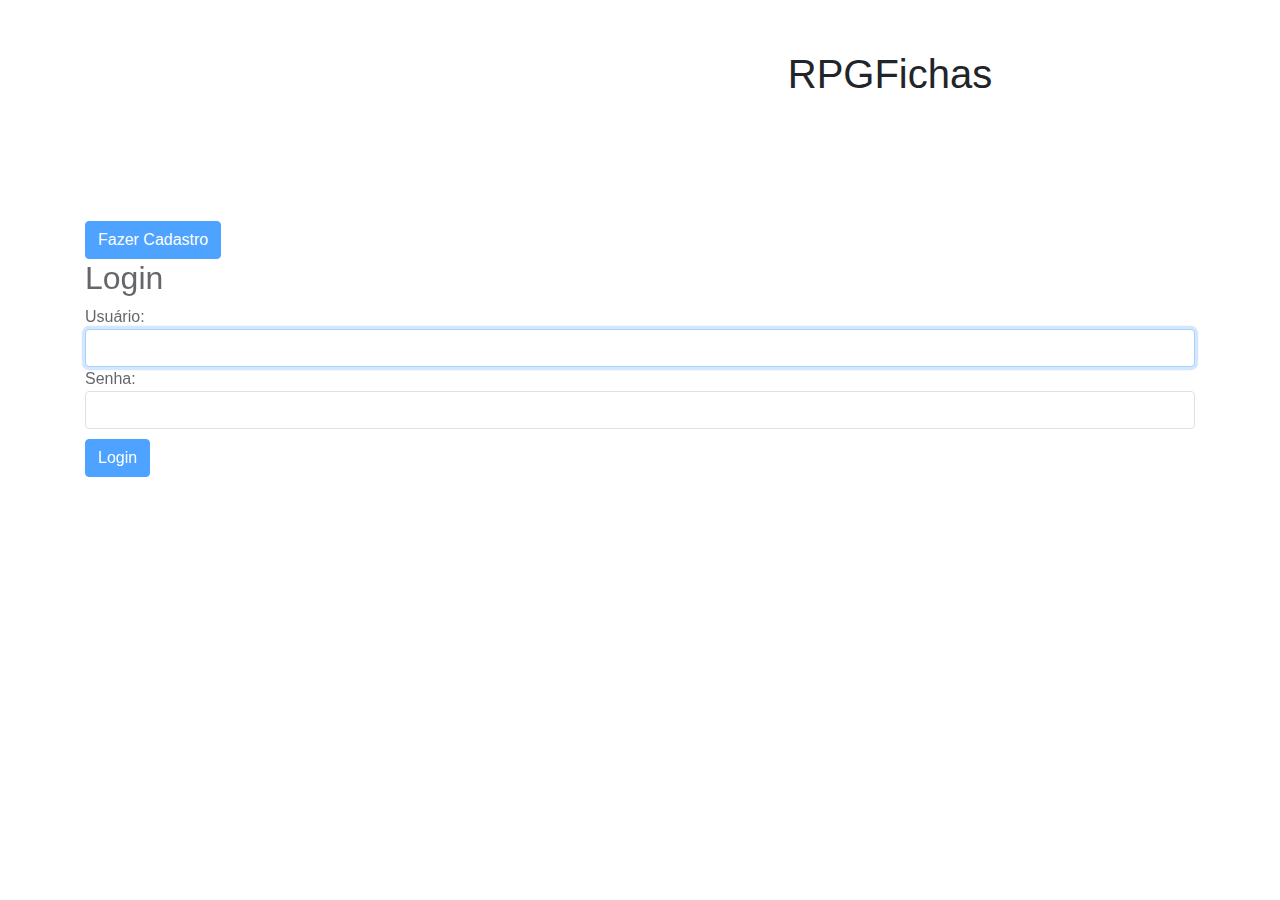
<file: target/RPGFichas-1.0-SNAPSHOT/index.html>
<!DOCTYPE html>
<html lang="en">

<head>
    <meta charset="UTF-8">
    <meta name="viewport" content="width=device-width, initial-scale=1.0">
    <meta http-equiv="X-UA-Compatible" content="ie=edge">
    <link rel="stylesheet" type="text/css" href="login.css" />

    <!-- Bootstrap CSS -->
    <link rel="stylesheet" href="https://stackpath.bootstrapcdn.com/bootstrap/4.3.1/css/bootstrap.min.css"
        integrity="sha384-ggOyR0iXCbMQv3Xipma34MD+dH/1fQ784/j6cY/iJTQUOhcWr7x9JvoRxT2MZw1T" crossorigin="anonymous">

    <title>RPGFichas</title>
</head>

<body id="corpo" class="bg">


    <div class="d-flex justify-content-center">
    <h1 id="titulo" >RPGFichas</h1>
   </div>
 

    <div id="container" class="container">
       

        <div id="form1" class="form-group" >
            <div>
            <form id="formCadastro" method="post">
                <input type="button" id="mudarForm1" value="Fazer Login" class="btn btn-primary" />
                <h2>Cadastrar Usuário</h2>
                <div class="form-group">
                    <label for="nome"> Nome:</label>
                    <input type="text" class="form-control" name="Nome" id="nomeId" required /> Usuário
                    <input type="text" class="form-control" name="Usuário" id="usuarioId" required />
                    <label for="exampleInputPassword1">Password</label>
                    <input type="password" class="form-control" name="senha" id="senhaId" required />
                    <input type="submit" value="cadastrar" id="btnCadastrar" class="btn btn-primary">
                </div>

            </form>
        </div>
        </div>



        <div id="form2" class="form-group">
            
            <form id="formLogin" method="post">
                <input type="button" id="mudarForm2" value="Fazer Cadastro" class="btn btn-primary" />
                <h2>Login</h2>
                Usuário:
                <input type="text" class="form-control" name="Usuário" id="usernameId" autofocus required />
                Senha:
                <input type="password" name="Senha" class="form-control" id="passwordId" required />
                <input type="submit" value="Login" id="btnLogin" class="btn btn-primary" />

            </form>
        </div>
    </div>


    <script src="login.js"> </script>


    <script src="https://code.jquery.com/jquery-3.3.1.slim.min.js"
        integrity="sha384-q8i/X+965DzO0rT7abK41JStQIAqVgRVzpbzo5smXKp4YfRvH+8abtTE1Pi6jizo"
        crossorigin="anonymous"></script>
    <script src="https://cdnjs.cloudflare.com/ajax/libs/popper.js/1.14.7/umd/popper.min.js"
        integrity="sha384-UO2eT0CpHqdSJQ6hJty5KVphtPhzWj9WO1clHTMGa3JDZwrnQq4sF86dIHNDz0W1"
        crossorigin="anonymous"></script>
    <script src="https://stackpath.bootstrapcdn.com/bootstrap/4.3.1/js/bootstrap.min.js"
        integrity="sha384-JjSmVgyd0p3pXB1rRibZUAYoIIy6OrQ6VrjIEaFf/nJGzIxFDsf4x0xIM+B07jRM"
        crossorigin="anonymous"></script>

        
</body>

</html>
</file>
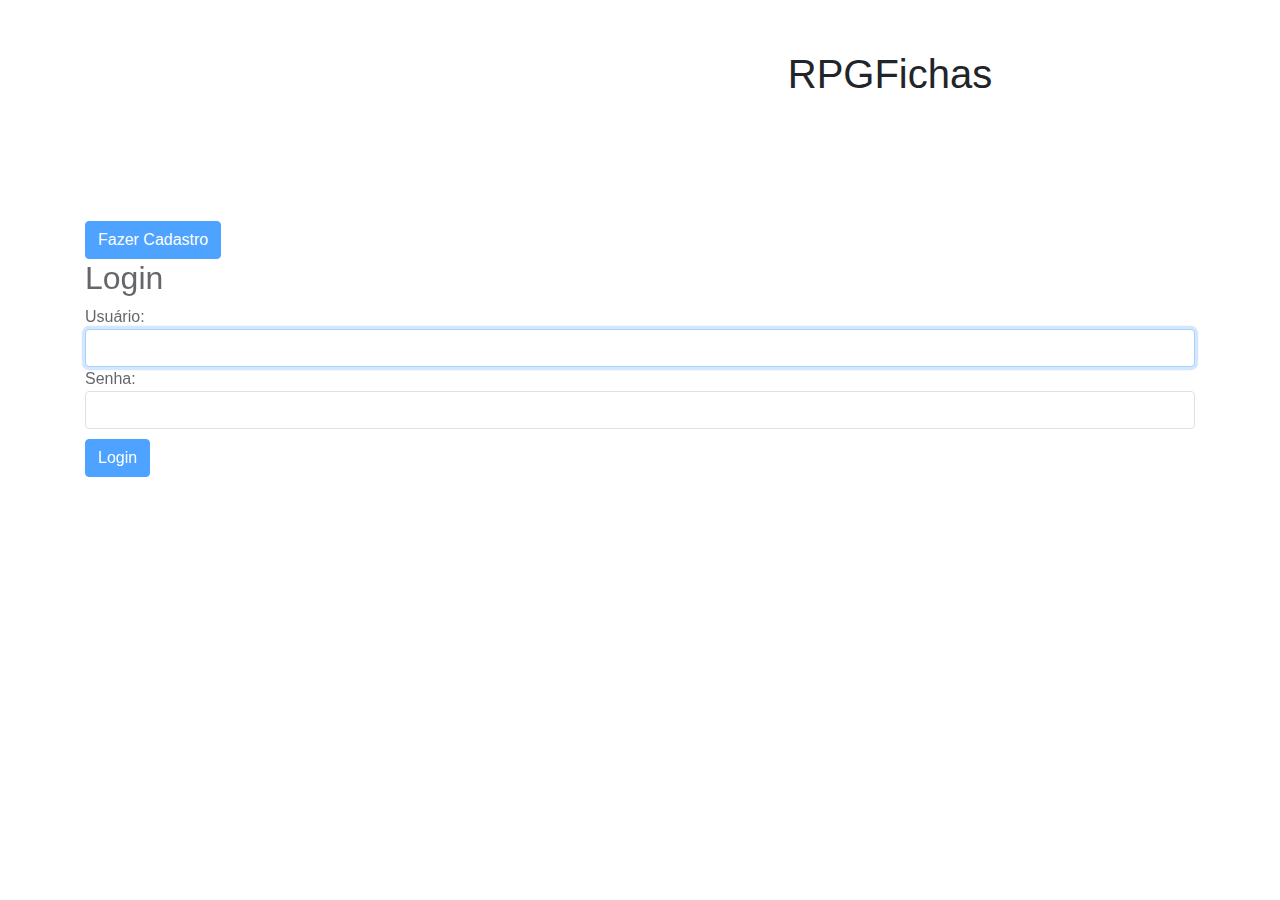
<file: RPGFichas/src/main/webapp/index.html>
<!DOCTYPE html>
<html lang="en">

<head>
    <meta charset="UTF-8">
    <meta name="viewport" content="width=device-width, initial-scale=1.0">
    <meta http-equiv="X-UA-Compatible" content="ie=edge">
    <link rel="stylesheet" type="text/css" href="login.css" />

    <!-- Bootstrap CSS -->
    <link rel="stylesheet" href="https://stackpath.bootstrapcdn.com/bootstrap/4.3.1/css/bootstrap.min.css"
        integrity="sha384-ggOyR0iXCbMQv3Xipma34MD+dH/1fQ784/j6cY/iJTQUOhcWr7x9JvoRxT2MZw1T" crossorigin="anonymous">

    <title>RPGFichas</title>
</head>

<body id="corpo" class="bg">


    <div class="d-flex justify-content-center">
    <h1 id="titulo" >RPGFichas</h1>
   </div>
 

    <div id="container" class="container">
       

        <div id="form1" class="form-group" >
            <div>
            <form id="formCadastro" method="post">
                <input type="button" id="mudarForm1" value="Fazer Login" class="btn btn-primary" />
                <h2>Cadastrar Usuário</h2>
                <div class="form-group">
                    <label for="nome"> Nome:</label>
                    <input type="text" class="form-control" name="Nome" id="nomeId" required /> Usuário
                    <input type="text" class="form-control" name="Usuário" id="usuarioId" required />
                    <label for="exampleInputPassword1">Password</label>
                    <input type="password" class="form-control" name="senha" id="senhaId" required />
                    <input type="submit" value="cadastrar" id="btnCadastrar" class="btn btn-primary">
                </div>

            </form>
        </div>
        </div>



        <div id="form2" class="form-group">
            
            <form id="formLogin" method="post">
                <input type="button" id="mudarForm2" value="Fazer Cadastro" class="btn btn-primary" />
                <h2>Login</h2>
                Usuário:
                <input type="text" class="form-control" name="Usuário" id="usernameId" autofocus required />
                Senha:
                <input type="password" name="Senha" class="form-control" id="passwordId" required />
                <input type="submit" value="Login" id="btnLogin" class="btn btn-primary" />

            </form>
        </div>
    </div>


    <script lang="javascript" src="login.js"> </script>


    <script src="https://code.jquery.com/jquery-3.3.1.slim.min.js"
        integrity="sha384-q8i/X+965DzO0rT7abK41JStQIAqVgRVzpbzo5smXKp4YfRvH+8abtTE1Pi6jizo"
        crossorigin="anonymous"></script>
    <script src="https://cdnjs.cloudflare.com/ajax/libs/popper.js/1.14.7/umd/popper.min.js"
        integrity="sha384-UO2eT0CpHqdSJQ6hJty5KVphtPhzWj9WO1clHTMGa3JDZwrnQq4sF86dIHNDz0W1"
        crossorigin="anonymous"></script>
    <script src="https://stackpath.bootstrapcdn.com/bootstrap/4.3.1/js/bootstrap.min.js"
        integrity="sha384-JjSmVgyd0p3pXB1rRibZUAYoIIy6OrQ6VrjIEaFf/nJGzIxFDsf4x0xIM+B07jRM"
        crossorigin="anonymous"></script>

        
</body>

</html>
</file>
<file: target/RPGFichas-1.0-SNAPSHOT/login.css>
#form1 {
    display: none;
    padding-top: 50px;
    opacity:.7;
}

#form2 {

    opacity: .7;
}

#corpo{
    height: 100%;
}

.bg {
    height: 100%;
background-color:white;

}

#container{
    padding-top: 115px;
    
}

#btnCadastrar{
    margin-top: 10px;
}

#btnLogin {

    margin-top: 10px;
}

#titulo {

    margin-left: 500px;
    margin-top: 50px;
}

.h1{
    word-wrap: break-word;
     -webkit-hyphens: auto;
     -moz-hyphens: auto;
     -ms-hyphens: auto;
     -o-hyphens: auto;
     hyphens: auto;
}
</file>
<file: RPGFichas/src/main/webapp/login.css>
#form1 {
    display: none;
    padding-top: 50px;
    opacity:.7;
}

#form2 {

    opacity: .7;
}

#corpo{
    height: 100%;
}

.bg {
    height: 100%;
background-color:white;

}

#container{
    padding-top: 115px;
    
}

#btnCadastrar{
    margin-top: 10px;
}

#btnLogin {

    margin-top: 10px;
}

#titulo {

    margin-left: 500px;
    margin-top: 50px;
}

.h1{
    word-wrap: break-word;
     -webkit-hyphens: auto;
     -moz-hyphens: auto;
     -ms-hyphens: auto;
     -o-hyphens: auto;
     hyphens: auto;
}
</file>
